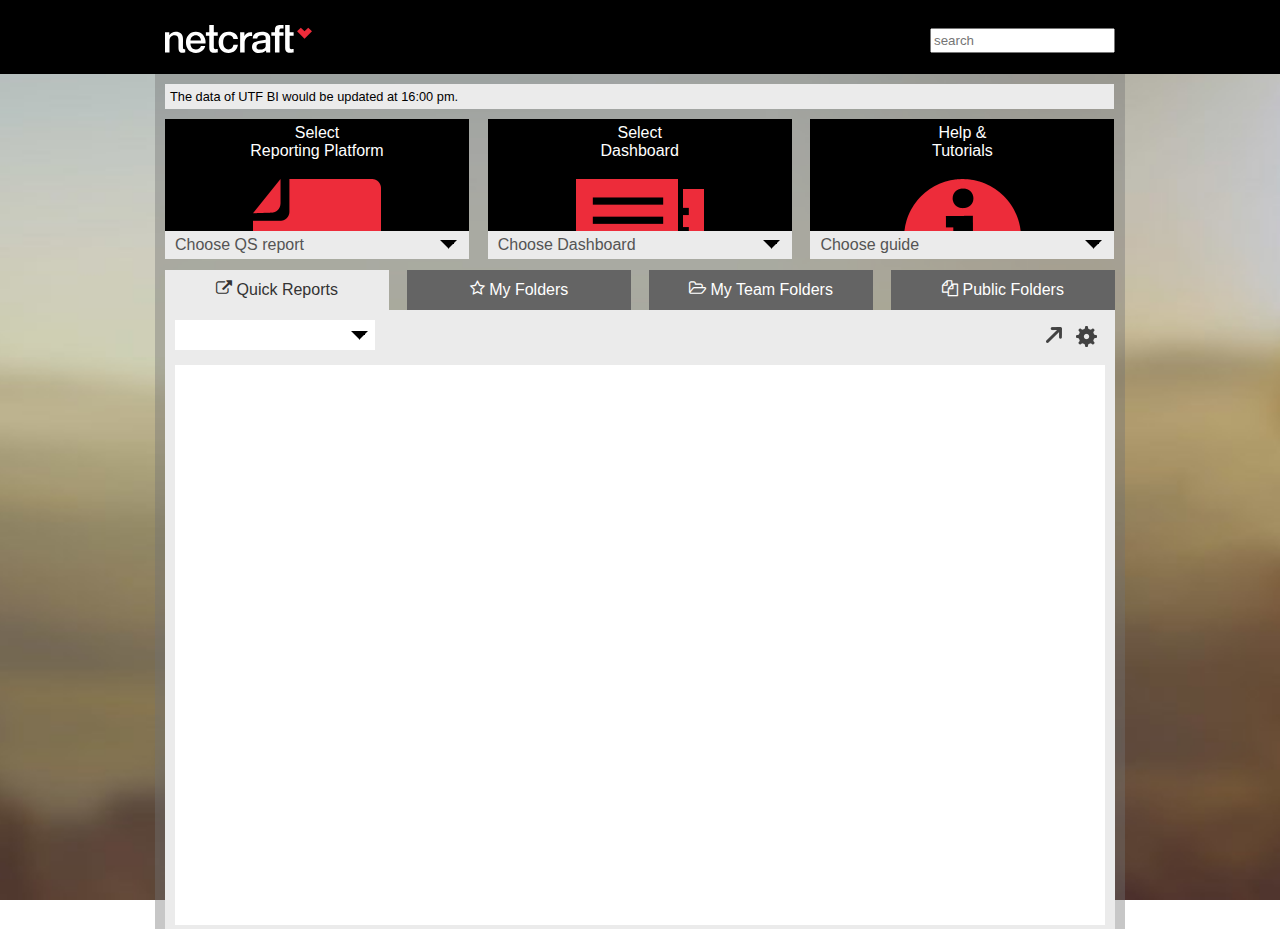
<file: index.html>
<!DOCTYPE html>
<html lang="en">
<head>
	<meta charset="utf-8">
	<meta http-equiv="X-UA-Compatible" content="IE=edge">
	<meta name="viewport" content="width=device-width, initial-scale=1">

	<title>webapp</title>

	<link rel="stylesheet" href="css/main.css">
	<link rel="stylesheet" type="text/css" href="fonts/style.css">
</head>
<body>
	<header>
		<div class="layout-wrap">
			<a href="#" class="logo"><img src="img/logo-netcraft.svg" alt="netcraft"></a>

			<form class="search-box">
				<label for="search">Search:</label>
				<input id="search" type="search" name="q" placeholder="search">
			</form>
		</div>
	</header>

	<section class="page-body layout-wrap">
		<div class="notifications"></div>

		<nav>
			<div class="nav-section">

				<div class="menu">
					<div class="menu-caption"></div>

					<ul class="action-list"></ul>
				</div>
			</div>

			<div class="nav-section">

				<div class="menu">
					<div class="menu-caption"></div>

					<ul class="action-list"></ul>
				</div>
			</div>

			<div class="nav-section">

				<div class="menu">
					<div class="menu-caption"></div>

					<ul class="action-list"></ul>
				</div>
			</div>
		</nav>

		<section class="tabs">
			<ul class="tabs-headers">
				<li class="tab-item"><a href="#quick-reports" class="tab-link"></a></li>
				<li class="tab-item"><a href="#my-folders" class="tab-link"></a></li>
				<li class="tab-item"><a href="#my-team-folders" class="tab-link"></a></li>
				<li class="tab-item"><a href="#public-folders" class="tab-link"></a></li>
			</ul>

			<div id="quick-reports">
				<ul class="links"></ul>
			</div>

			<div id="my-folders">
				<ul class="links"></ul>
			</div>

			<div id="my-team-folders">
				<ul class="links"></ul>
			</div>

			<div id="public-folders">
				<ul class="links"></ul>
			</div>
		</section>

		<section class="frame-area">
			<div class="frame-header">

				<div class="links-list">
					<div class="active-link"></div>
					<ul class="links-action-list hidden"></ul>
				</div>

				<label id="settings" for="settings-icon">
					<img src="img/icons/settings.png" alt="settings icon">
				</label>
				<input type="checkbox" id="settings-icon">

				<form class="settings-form" method="GET" action="index.html#my-folders">

					<div class="row">
						<label for="name1">Name:</label><input id="name1" class="link-name" type="text">
						<label for="link1">URL:</label><input id="link1" class="link-url" type="url">
					</div>
					<div class="row">
						<label for="name2">Name:</label><input id="name2" class="link-name" type="text">
						<label for="link2">URL:</label><input id="link2" class="link-url" type="url">
					</div>
					<div class="row">
						<label for="name3">Name:</label><input id="name3" class="link-name" type="text">
						<label for="link3">URL:</label><input id="link3" class="link-url" type="url">
					</div>

					<button id="form-save">Save</button>
					<button id="form-cancel">Cancel</button>
				</form>

				<a href="" class="expand-icon" target="_blank"><img src="img/icons/expand.png" alt="open this link in a new window"></a>
			</div>
			<iframe src="" class="frame-window"></iframe>
		</section>
	</section>

	<script src="js/main.js"></script>
</body>
</html>
</file>
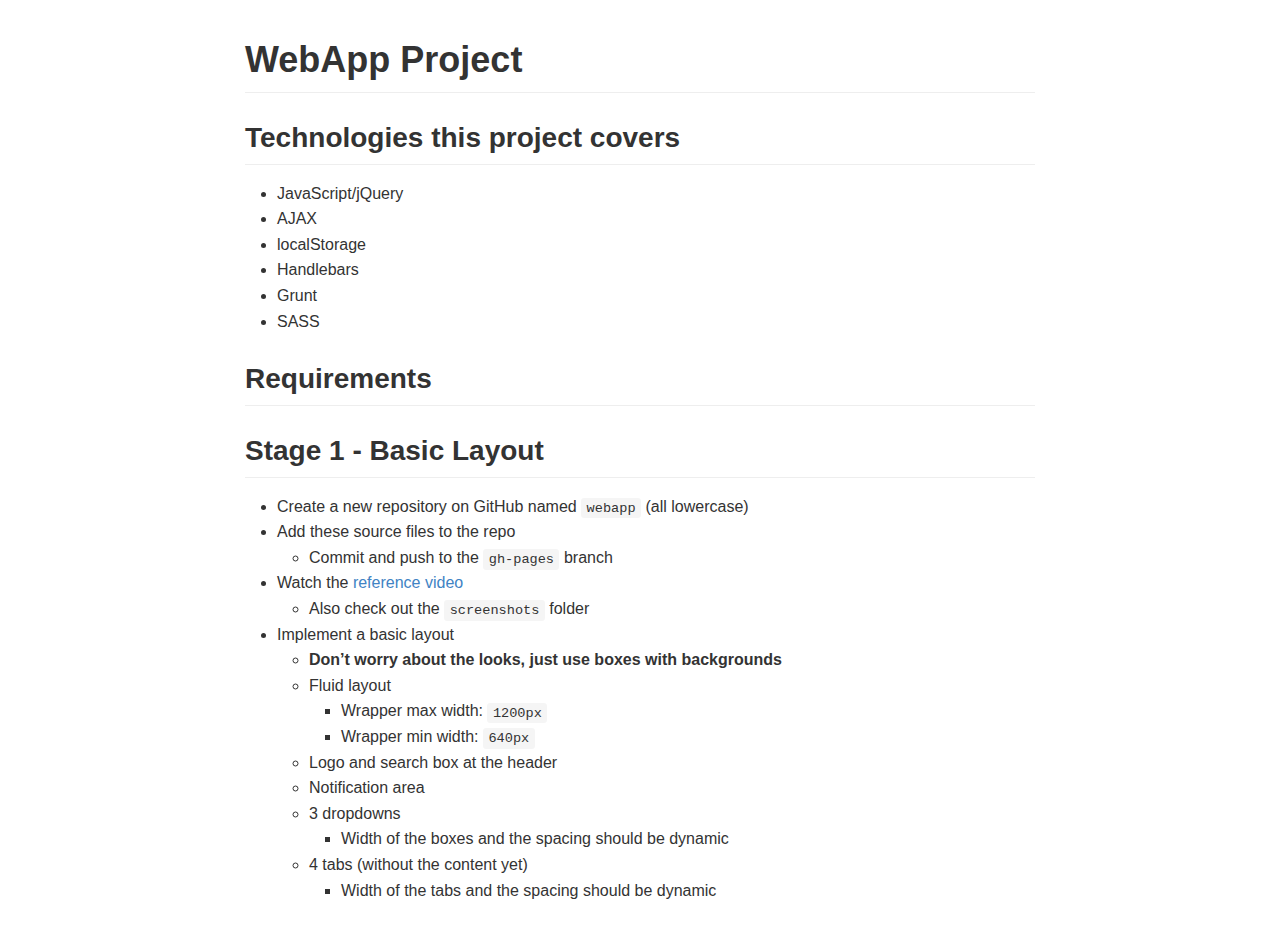
<file: README.html>
<!DOCTYPE html>
<html lang="en">
<head>
	<meta charset="UTF-8">
	<title>blogapp</title>

	<style>
		/**
		 * Source:
		 * https://github.com/sindresorhus/github-markdown-css
		 */

		@font-face{font-family:octicons-anchor;src:url([data-uri]) format('woff')}.markdown-body{-ms-text-size-adjust:100%;-webkit-text-size-adjust:100%;color:#333;overflow:hidden;font-family:"Helvetica Neue",Helvetica,"Segoe UI",Arial,freesans,sans-serif;font-size:16px;line-height:1.6;word-wrap:break-word}.markdown-body a{background:transparent}.markdown-body a:active,.markdown-body a:hover{outline:0}.markdown-body strong{font-weight:bold}.markdown-body h1{font-size:2em;margin:.67em 0}.markdown-body img{border:0}.markdown-body hr{-moz-box-sizing:content-box;box-sizing:content-box;height:0}.markdown-body pre{overflow:auto}.markdown-body code,.markdown-body kbd,.markdown-body pre{font-family:monospace,monospace;font-size:1em}.markdown-body input{color:inherit;font:inherit;margin:0}.markdown-body html input[disabled]{cursor:default}.markdown-body input{line-height:normal}.markdown-body input[type="checkbox"]{-moz-box-sizing:border-box;box-sizing:border-box;padding:0}.markdown-body table{border-collapse:collapse;border-spacing:0}.markdown-body td,.markdown-body th{padding:0}.markdown-body *{-moz-box-sizing:border-box;box-sizing:border-box}.markdown-body input{font:13px/1.4 Helvetica,arial,freesans,clean,sans-serif,"Segoe UI Emoji","Segoe UI Symbol"}.markdown-body a{color:#4183c4;text-decoration:none}.markdown-body a:hover,.markdown-body a:focus,.markdown-body a:active{text-decoration:underline}.markdown-body hr{height:0;margin:15px 0;overflow:hidden;background:transparent;border:0;border-bottom:1px solid #ddd}.markdown-body hr:before{display:table;content:""}.markdown-body hr:after{display:table;clear:both;content:""}.markdown-body h1,.markdown-body h2,.markdown-body h3,.markdown-body h4,.markdown-body h5,.markdown-body h6{margin-top:15px;margin-bottom:15px;line-height:1.1}.markdown-body h1{font-size:30px}.markdown-body h2{font-size:21px}.markdown-body h3{font-size:16px}.markdown-body h4{font-size:14px}.markdown-body h5{font-size:12px}.markdown-body h6{font-size:11px}.markdown-body blockquote{margin:0}.markdown-body ul,.markdown-body ol{padding:0;margin-top:0;margin-bottom:0}.markdown-body ol ol,.markdown-body ul ol{list-style-type:lower-roman}.markdown-body ul ul ol,.markdown-body ul ol ol,.markdown-body ol ul ol,.markdown-body ol ol ol{list-style-type:lower-alpha}.markdown-body dd{margin-left:0}.markdown-body code{font:12px Consolas,"Liberation Mono",Menlo,Courier,monospace}.markdown-body pre{margin-top:0;margin-bottom:0;font:12px Consolas,"Liberation Mono",Menlo,Courier,monospace}.markdown-body .octicon{font:normal normal 16px octicons-anchor;line-height:1;display:inline-block;text-decoration:none;-webkit-font-smoothing:antialiased;-moz-osx-font-smoothing:grayscale;-webkit-user-select:none;-moz-user-select:none;-ms-user-select:none;user-select:none}.markdown-body .octicon-link:before{content:'\f05c'}.markdown-body>*:first-child{margin-top:0 !important}.markdown-body>*:last-child{margin-bottom:0 !important}.markdown-body .anchor{position:absolute;top:0;bottom:0;left:0;display:block;padding-right:6px;padding-left:30px;margin-left:-30px}.markdown-body .anchor:focus{outline:0}.markdown-body h1,.markdown-body h2,.markdown-body h3,.markdown-body h4,.markdown-body h5,.markdown-body h6{position:relative;margin-top:1em;margin-bottom:16px;font-weight:bold;line-height:1.4}.markdown-body h1 .octicon-link,.markdown-body h2 .octicon-link,.markdown-body h3 .octicon-link,.markdown-body h4 .octicon-link,.markdown-body h5 .octicon-link,.markdown-body h6 .octicon-link{display:none;color:#000;vertical-align:middle}.markdown-body h1:hover .anchor,.markdown-body h2:hover .anchor,.markdown-body h3:hover .anchor,.markdown-body h4:hover .anchor,.markdown-body h5:hover .anchor,.markdown-body h6:hover .anchor{padding-left:8px;margin-left:-30px;line-height:1;text-decoration:none}.markdown-body h1:hover .anchor .octicon-link,.markdown-body h2:hover .anchor .octicon-link,.markdown-body h3:hover .anchor .octicon-link,.markdown-body h4:hover .anchor .octicon-link,.markdown-body h5:hover .anchor .octicon-link,.markdown-body h6:hover .anchor .octicon-link{display:inline-block}.markdown-body h1{padding-bottom:.3em;font-size:2.25em;line-height:1.2;border-bottom:1px solid #eee}.markdown-body h2{padding-bottom:.3em;font-size:1.75em;line-height:1.225;border-bottom:1px solid #eee}.markdown-body h3{font-size:1.5em;line-height:1.43}.markdown-body h4{font-size:1.25em}.markdown-body h5{font-size:1em}.markdown-body h6{font-size:1em;color:#777}.markdown-body p,.markdown-body blockquote,.markdown-body ul,.markdown-body ol,.markdown-body dl,.markdown-body table,.markdown-body pre{margin-top:0;margin-bottom:16px}.markdown-body hr{height:4px;padding:0;margin:16px 0;background-color:#e7e7e7;border:0 none}.markdown-body ul,.markdown-body ol{padding-left:2em}.markdown-body ul ul,.markdown-body ul ol,.markdown-body ol ol,.markdown-body ol ul{margin-top:0;margin-bottom:0}.markdown-body li>p{margin-top:16px}.markdown-body dl{padding:0}.markdown-body dl dt{padding:0;margin-top:16px;font-size:1em;font-style:italic;font-weight:bold}.markdown-body dl dd{padding:0 16px;margin-bottom:16px}.markdown-body blockquote{padding:0 15px;color:#777;border-left:4px solid #ddd}.markdown-body blockquote>:first-child{margin-top:0}.markdown-body blockquote>:last-child{margin-bottom:0}.markdown-body table{display:block;width:100%;overflow:auto;word-break:normal;word-break:keep-all}.markdown-body table th{font-weight:bold}.markdown-body table th,.markdown-body table td{padding:6px 13px;border:1px solid #ddd}.markdown-body table tr{background-color:#fff;border-top:1px solid #ccc}.markdown-body table tr:nth-child(2n){background-color:#f8f8f8}.markdown-body img{max-width:100%;-moz-box-sizing:border-box;box-sizing:border-box}.markdown-body code{padding:0;padding-top:.2em;padding-bottom:.2em;margin:0;font-size:85%;background-color:rgba(0,0,0,0.04);border-radius:3px}.markdown-body code:before,.markdown-body code:after{letter-spacing:-0.2em;content:"\00a0"}.markdown-body pre>code{padding:0;margin:0;font-size:100%;word-break:normal;white-space:pre;background:transparent;border:0}.markdown-body .highlight{margin-bottom:16px}.markdown-body .highlight pre,.markdown-body pre{padding:16px;overflow:auto;font-size:85%;line-height:1.45;background-color:#f7f7f7;border-radius:3px}.markdown-body .highlight pre{margin-bottom:0;word-break:normal}.markdown-body pre{word-wrap:normal}.markdown-body pre code{display:inline;max-width:initial;padding:0;margin:0;overflow:initial;line-height:inherit;word-wrap:normal;background-color:transparent;border:0}.markdown-body pre code:before,.markdown-body pre code:after{content:normal}.markdown-body .pl-c{color:#969896}.markdown-body .pl-c1,.markdown-body .pl-mdh,.markdown-body .pl-mm,.markdown-body .pl-mp,.markdown-body .pl-mr,.markdown-body .pl-s1 .pl-v,.markdown-body .pl-s3,.markdown-body .pl-sc,.markdown-body .pl-sv{color:#0086b3}.markdown-body .pl-e,.markdown-body .pl-en{color:#795da3}.markdown-body .pl-s1 .pl-s2,.markdown-body .pl-smi,.markdown-body .pl-smp,.markdown-body .pl-stj,.markdown-body .pl-vo,.markdown-body .pl-vpf{color:#333}.markdown-body .pl-ent{color:#63a35c}.markdown-body .pl-k,.markdown-body .pl-s,.markdown-body .pl-st{color:#a71d5d}.markdown-body .pl-pds,.markdown-body .pl-s1,.markdown-body .pl-s1 .pl-pse .pl-s2,.markdown-body .pl-sr,.markdown-body .pl-sr .pl-cce,.markdown-body .pl-sr .pl-sra,.markdown-body .pl-sr .pl-sre,.markdown-body .pl-src,.markdown-body .pl-v{color:#df5000}.markdown-body .pl-id{color:#b52a1d}.markdown-body .pl-ii{background-color:#b52a1d;color:#f8f8f8}.markdown-body .pl-sr .pl-cce{color:#63a35c;font-weight:bold}.markdown-body .pl-ml{color:#693a17}.markdown-body .pl-mh,.markdown-body .pl-mh .pl-en,.markdown-body .pl-ms{color:#1d3e81;font-weight:bold}.markdown-body .pl-mq{color:teal}.markdown-body .pl-mi{color:#333;font-style:italic}.markdown-body .pl-mb{color:#333;font-weight:bold}.markdown-body .pl-md,.markdown-body .pl-mdhf{background-color:#ffecec;color:#bd2c00}.markdown-body .pl-mdht,.markdown-body .pl-mi1{background-color:#eaffea;color:#55a532}.markdown-body .pl-mdr{color:#795da3;font-weight:bold}.markdown-body .pl-mo{color:#1d3e81}.markdown-body kbd{background-color:#e7e7e7;background-image:-webkit-linear-gradient(#fefefe,#e7e7e7);background-image:linear-gradient(#fefefe,#e7e7e7);background-repeat:repeat-x;display:inline-block;padding:3px 5px;font:11px Consolas,"Liberation Mono",Menlo,Courier,monospace;line-height:10px;color:#000;border:1px solid #cfcfcf;border-radius:2px}.markdown-body .task-list-item{list-style-type:none}.markdown-body .task-list-item+.task-list-item{margin-top:3px}.markdown-body .task-list-item input{float:left;margin:.3em 0 .25em -1.6em;vertical-align:middle}.markdown-body :checked+.radio-label{z-index:1;position:relative;border-color:#4183c4}

		.markdown-body {
			min-width: 200px;
			max-width: 790px;
			margin: 0 auto;
			padding: 30px;
		}
	</style>
</head>
<body>
	<div class="markdown-body">
		<h1 id="webapp-project">WebApp Project</h1>
<h2 id="technologies-this-project-covers">Technologies this project covers</h2>
<ul>
<li>JavaScript/jQuery</li>
<li>AJAX</li>
<li>localStorage</li>
<li>Handlebars</li>
<li>Grunt</li>
<li>SASS</li>
</ul>
<h2 id="requirements">Requirements</h2>
<h2 id="stage-1-basic-layout">Stage 1 - Basic Layout</h2>
<ul>
<li>Create a new repository on GitHub named <code>webapp</code> (all lowercase)</li>
<li>Add these source files to the repo<ul>
<li>Commit and push to the <code>gh-pages</code> branch</li>
</ul>
</li>
<li>Watch the <a href="https://drive.google.com/file/d/0B6ZIsommzsgVcG9ZcDZFaFVCaDA">reference video</a><ul>
<li>Also check out the <code>screenshots</code> folder</li>
</ul>
</li>
<li>Implement a basic layout<ul>
<li><strong>Don’t worry about the looks, just use boxes with backgrounds</strong></li>
<li>Fluid layout<ul>
<li>Wrapper max width: <code>1200px</code></li>
<li>Wrapper min width: <code>640px</code></li>
</ul>
</li>
<li>Logo and search box at the header</li>
<li>Notification area</li>
<li>3 dropdowns<ul>
<li>Width of the boxes and the spacing should be dynamic</li>
</ul>
</li>
<li>4 tabs (without the content yet)<ul>
<li>Width of the tabs and the spacing should be dynamic</li>
</ul>
</li>
</ul>
</li>
</ul>

	</div>
</body>
</html>
</file>
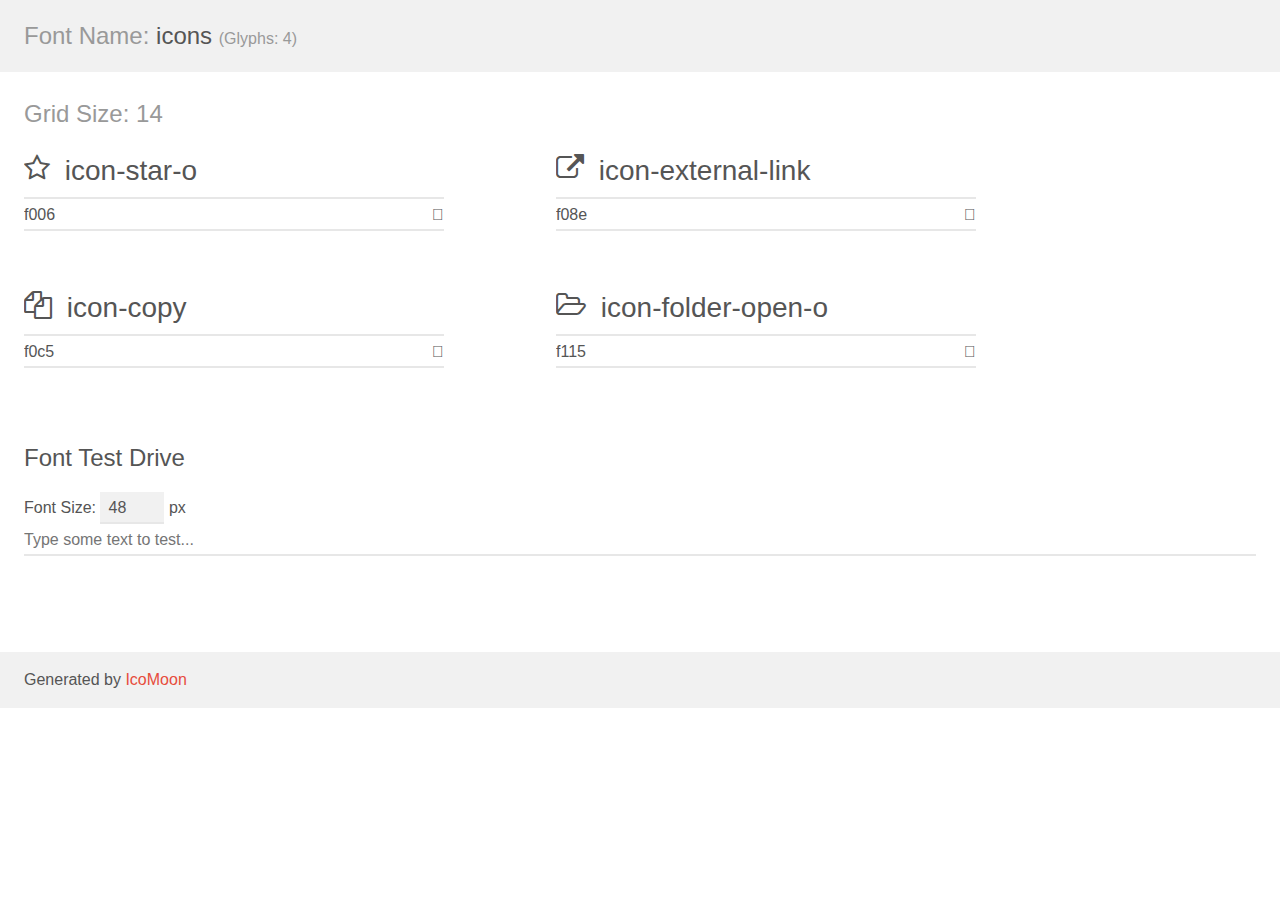
<file: fonts/demo.html>
<!doctype html>
<html>
<head>
	<meta charset="utf-8">
	<title>IcoMoon Demo</title>
	<meta name="description" content="An Icon Font Generated By IcoMoon.io">
	<meta name="viewport" content="width=device-width">
	<link rel="stylesheet" href="demo-files/demo.css">
	<link rel="stylesheet" href="style.css"></head>
<body>
	<div class="bgc1 clearfix">
		<h1 class="mhmm mvm"><span class="fgc1">Font Name:</span> icons <small class="fgc1">(Glyphs:&nbsp;4)</small></h1>
	</div>
	<div class="clearfix mhl ptl">
		<h1 class="mvm mtn bshadow fgc1">Grid Size: 14</h1>
		<div class="glyph fs1">
			<div class="clearfix bshadow0 pbs">
				<span class="icon-star-o"></span><span class="mls"> icon-star-o</span>
			</div>
			<fieldset class="fs0 size1of1 clearfix hidden-false">
				<input type="text" readonly value="f006" class="unit size1of2" />
				<input type="text" maxlength="1" readonly value="&#xf006;" class="unitRight size1of2 talign-right" />
			</fieldset>
			<div class="fs0 bshadow0 clearfix hidden-true">
				<span class="unit pvs fgc1">liga: </span>
				<input type="text" readonly value="" class="liga unitRight" />
			</div>
		</div>
		<div class="glyph fs1">
			<div class="clearfix bshadow0 pbs">
				<span class="icon-external-link"></span><span class="mls"> icon-external-link</span>
			</div>
			<fieldset class="fs0 size1of1 clearfix hidden-false">
				<input type="text" readonly value="f08e" class="unit size1of2" />
				<input type="text" maxlength="1" readonly value="&#xf08e;" class="unitRight size1of2 talign-right" />
			</fieldset>
			<div class="fs0 bshadow0 clearfix hidden-true">
				<span class="unit pvs fgc1">liga: </span>
				<input type="text" readonly value="" class="liga unitRight" />
			</div>
		</div>
		<div class="glyph fs1">
			<div class="clearfix bshadow0 pbs">
				<span class="icon-copy"></span><span class="mls"> icon-copy</span>
			</div>
			<fieldset class="fs0 size1of1 clearfix hidden-false">
				<input type="text" readonly value="f0c5" class="unit size1of2" />
				<input type="text" maxlength="1" readonly value="&#xf0c5;" class="unitRight size1of2 talign-right" />
			</fieldset>
			<div class="fs0 bshadow0 clearfix hidden-true">
				<span class="unit pvs fgc1">liga: </span>
				<input type="text" readonly value="" class="liga unitRight" />
			</div>
		</div>
		<div class="glyph fs1">
			<div class="clearfix bshadow0 pbs">
				<span class="icon-folder-open-o"></span><span class="mls"> icon-folder-open-o</span>
			</div>
			<fieldset class="fs0 size1of1 clearfix hidden-false">
				<input type="text" readonly value="f115" class="unit size1of2" />
				<input type="text" maxlength="1" readonly value="&#xf115;" class="unitRight size1of2 talign-right" />
			</fieldset>
			<div class="fs0 bshadow0 clearfix hidden-true">
				<span class="unit pvs fgc1">liga: </span>
				<input type="text" readonly value="" class="liga unitRight" />
			</div>
		</div>
	</div>

	<!--[if gt IE 8]><!-->
	<div class="mhl clearfix mbl">
		<h1>Font Test Drive</h1>
		<label>
			Font Size: <input id="fontSize" type="number" class="textbox0 mbm"
			min="8" value="48" />
			px
		</label>
		<input id="testText" type="text" class="phl size1of1 mvl"
		placeholder="Type some text to test..." value=""/>
		</label>
		<div id="testDrive" class="icon-">&nbsp;
		</div>
	</div>
	<!--<![endif]-->
	<div class="bgc1 clearfix">
		<p class="mhl">Generated by <a href="http://icomoon.io/app">IcoMoon</a></p>
	</div>

	<script src="demo-files/demo.js"></script>
</body>
</html>
</file>
<file: css/main.css>
* {
	font-family: sans-serif;
}

body {
	margin: 0;
	padding: 0;
	background: url(../img/body-background.jpg) 100% fixed;
	background-size: cover;
}

section {

}

.layout-wrap {
	width: 950px;
	margin: 0 auto;
	padding: 25px 10px 0 10px;
}

header {
	height: 74px;
	width: 100%;
	background: black;
}

.visible {
	display: block;
}

.hidden {
	display: none;
}

.logo {
	display: inline-block;
	float: left;
}

.search-box {
	float: right;
	margin: 3px 0 0 0;
}

.search-box input {
	height: 25px;
}

.page-body {
	background: rgba(116, 116, 116, 0.4);
}

.notifications {
	background: rgb(235, 235, 235);
	padding: 5px;
	margin: -15px 1px 10px 0;
	font-size: 0.8em;
}

.menu:hover .action-list {
	display: block;
}

.menu-caption {
	display: inline-block;
	text-align: left;
	padding: 5px 10px 5px;
	background: rgba(235, 235, 235, 1);
	position: relative;
	width: 284px;
}

.menu-caption:hover {
	background: rgba(235, 235, 235, 0.9);
}

.menu-caption::after {
	content: url(../img/icons/arrow.png);
	float: right;
	margin: -20px 0;
    -moz-transition:0.5s all;
    -webkit-transition:0.5s all;
}

.menu:hover .menu-caption::after {
	transform: rotate(180deg);
}

.menu-caption p {
	margin: 0 !important;
	color: rgb(84, 84, 84);
}

.action-list {
	margin: 0;
	padding: 0 20px 0 20px;
	list-style: none;
	text-align: left;
	display: none;
	position: absolute;
	width: 264px;
	background: white;
	transition: height 2s;
	-webkit-transition: height 2s;
}

.action-list-item {
	padding: 10px 0 10px 0;
	margin: 0;
	border-bottom: 1px solid lightgrey;
}

.action-list-item a:link, .action-list-item a:visited {
	text-decoration: none;
	color: rgb(79, 79, 79);
}

.action-list-item:last-child {
	border: none;
}

.nav-section {
	width: 304px;
	height: 140px;
	display: inline-block;
	margin-right: 1.5%;
	color: white;
	text-align: center;
}

.nav-section:last-child {
	margin-right: 0;
}

.nav-section p {
	margin: 5px 0 71px 0;
}

#quick-reports, #my-folders, #my-team-folders, #public-folders {
	display: none;
}

.tabs {
	
}

.tabs-headers {
	list-style-type: none;
	padding: 0;
}

.tab-item {
	float: left;
	background: rgb(100, 100, 100);
	width: 224px;
	height: 30px;
	margin: -5px 18px 0 0;
	padding-top: 10px;
	text-align: center;
}

.tab-item:last-child, .active-tab-item:last-child {
	margin: -5px 0 0 0;
}

.tab-item a:link, .tab-item a:visited {
	text-decoration: none;
	color: white;
}

.active-tab-item {
	float: left;
	background: rgb(235, 235, 235);
	width: 224px;
	height: 30px;
	margin: -5px 18px 0 0;
	padding-top: 10px;
	text-align: center;
}

.active-tab-item a:link, .active-tab-item a:visited {
	text-decoration: none;
	color: rgb(51, 51, 51);
}

.frame-area {
	margin: 51px 0 0 0;
	padding: 10px 10px 0 10px;
	background: rgb(235, 235, 235);
}

.links-list {
	display: inline-block;
}

.active-link {
	width: 190px;
	height: 30px;
	padding: 0 0 0 10px;
	background: white;
	display: inline-block;
	cursor: pointer;
}

.active-link a {
	line-height: 30px;
	pointer-events: none;
	cursor: default;
}

.active-link a:link, .active-link a:visited {
	text-decoration: none;
	color: rgb(110, 110, 110);
}

.active-link::after {
	content: url(../img/icons/arrow.png);
	float: right;
	padding: 5px;
}

.links-action-list {
	margin: 0;
	padding: 5px;
	list-style: none;
	text-align: left;
	position: absolute;
	width: 190px;
	background: white;
	transition: height 2s;
	-webkit-transition: height 2s;
}

.link-item {
	background: white;
	border-bottom: 1px solid lightgrey;
	padding: 5px;
}

.link-item:last-child {
	border: none;
	padding: 5px 5px 0 5px;
}

.link-item:hover {
	background: lightgrey;
}

.link-item a {
	pointer-events: none;
	cursor: default;
}

.link-item a:link, .link-item a:visited {
	text-decoration: none;
	color: rgb(110, 110, 110);
}

#settings-icon {
	display: none;
}

#settings {
	float: right;
	padding: 5px 5px 0 5px;
	text-align: center;
	width: 26px;
	height: 30px;
}

.expand-icon {
	float: right;
	text-align: center;
	margin: 5px 5px 8px 0;
	display: block;
	width: 20px;
	height: 20px;
}

.expand-icon img {
	vertical-align: middle;
}

.settings-form {
	display: none;
	position: absolute;
	width: 930px;
	margin: 5px 0 0 0;
	box-shadow: 5px 5px 5px 0 lightgrey;
	background: white;
}

.settings-form .row {
	margin: 10px;
	background: rgb(218, 218, 218);
	line-height: 30px;
	padding: 5px;
}

.row input {
	height: 25px;
	width: 400px;
	vertical-align: middle;
}

#form-save {
	background: black;
	color: white;
	width: 80px;
	height: 25px;
	margin: 10px;
	float: right;
	border: none;
}

#form-cancel {
	background: white;
	color: black;
	text-decoration: underline;
	width: 80px;
	height: 25px;
	margin: 10px;
	float: right;
	border: none;
}

#settings-icon:checked ~ .settings-form {
	display: block;
}

.frame-window {
	width: 100%;
	height: 560px;
	margin: 10px 0 0 0;
	border: none;
	background: white;
}
</file>
<file: fonts/style.css>
@font-face {
	font-family: 'icons';
	src:url('fonts/icons.eot?-3a50i6');
	src:url('fonts/icons.eot?#iefix-3a50i6') format('embedded-opentype'),
		url('fonts/icons.woff?-3a50i6') format('woff'),
		url('fonts/icons.ttf?-3a50i6') format('truetype'),
		url('fonts/icons.svg?-3a50i6#icons') format('svg');
	font-weight: normal;
	font-style: normal;
}

[class^="icon-"], [class*=" icon-"] {
	font-family: 'icons';
	speak: none;
	font-style: normal;
	font-weight: normal;
	font-variant: normal;
	text-transform: none;
	line-height: 1;

	/* Better Font Rendering =========== */
	-webkit-font-smoothing: antialiased;
	-moz-osx-font-smoothing: grayscale;
}

.icon-star-o:before {
	content: "\f006";
}
.icon-external-link:before {
	content: "\f08e";
}
.icon-copy:before {
	content: "\f0c5";
}
.icon-folder-open-o:before {
	content: "\f115";
}
</file>
<file: fonts/demo-files/demo.css>
body {
	padding: 0;
	margin: 0;
	font-family: sans-serif;
	font-size: 1em;
	line-height: 1.5;
	color: #555;
	background: #fff;
}
h1 {
	font-size: 1.5em;
	font-weight: normal;
}
small {
	font-size: .66666667em;
}
a {
	color: #e74c3c;
	text-decoration: none;
}
a:hover, a:focus {
	box-shadow: 0 1px #e74c3c;
}
.bshadow0, input {
	box-shadow: inset 0 -2px #e7e7e7;
}
input:hover {
	box-shadow: inset 0 -2px #ccc;
}
input, fieldset {
	font-size: 1em;
	margin: 0;
	padding: 0;
	border: 0;
}
input {
	color: inherit;
	line-height: 1.5;
	height: 1.5em;
	padding: .25em 0;
}
input:focus {
	outline: none;
	box-shadow: inset 0 -2px #449fdb;
}
.glyph {
	font-size: 16px;
	width: 15em;
	padding-bottom: 1em;
	margin-right: 4em;
	margin-bottom: 1em;
	float: left;
	overflow: hidden;
}
.liga {
	width: 80%;
	width: calc(100% - 2.5em);
}
.talign-right {
	text-align: right;
}
.talign-center {
	text-align: center;
}
.bgc1 {
	background: #f1f1f1;
}
.fgc1 {
	color: #999;
}
.fgc0 {
	color: #000;
}
p {
	margin-top: 1em;
	margin-bottom: 1em;
}
.mvm {
	margin-top: .75em;
	margin-bottom: .75em;
}
.mtn {
	margin-top: 0;
}
.mtl, .mal {
	margin-top: 1.5em;
}
.mbl, .mal {
	margin-bottom: 1.5em;
}
.mal, .mhl {
	margin-left: 1.5em;
	margin-right: 1.5em;
}
.mhmm {
	margin-left: 1em;
	margin-right: 1em;
}
.mls {
	margin-left: .25em;
}
.ptl {
	padding-top: 1.5em;
}
.pbs, .pvs {
	padding-bottom: .25em;
}
.pvs, .pts {
	padding-top: .25em;
}
.clearfix {
	zoom: 1;
}
.unit {
	float: left;
}
.unitRight {
	float: right;
}
.size1of2 {
	width: 50%;
}
.size1of1 {
	width: 100%;
}
.clearfix:before, .clearfix:after {
	content: " ";
	display: table;
}
.clearfix:after {
	clear: both;
}
.hidden-true {
	display: none;
}
.textbox0 {
	width: 3em;
	background: #f1f1f1;
	padding: .25em .5em;
	line-height: 1.5;
	height: 1.5em;
}
#testDrive {
	padding-top: 24px;
}
.fs0 {
	font-size: 16px;
}
.fs1 {
	font-size: 28px;
}
</file>
